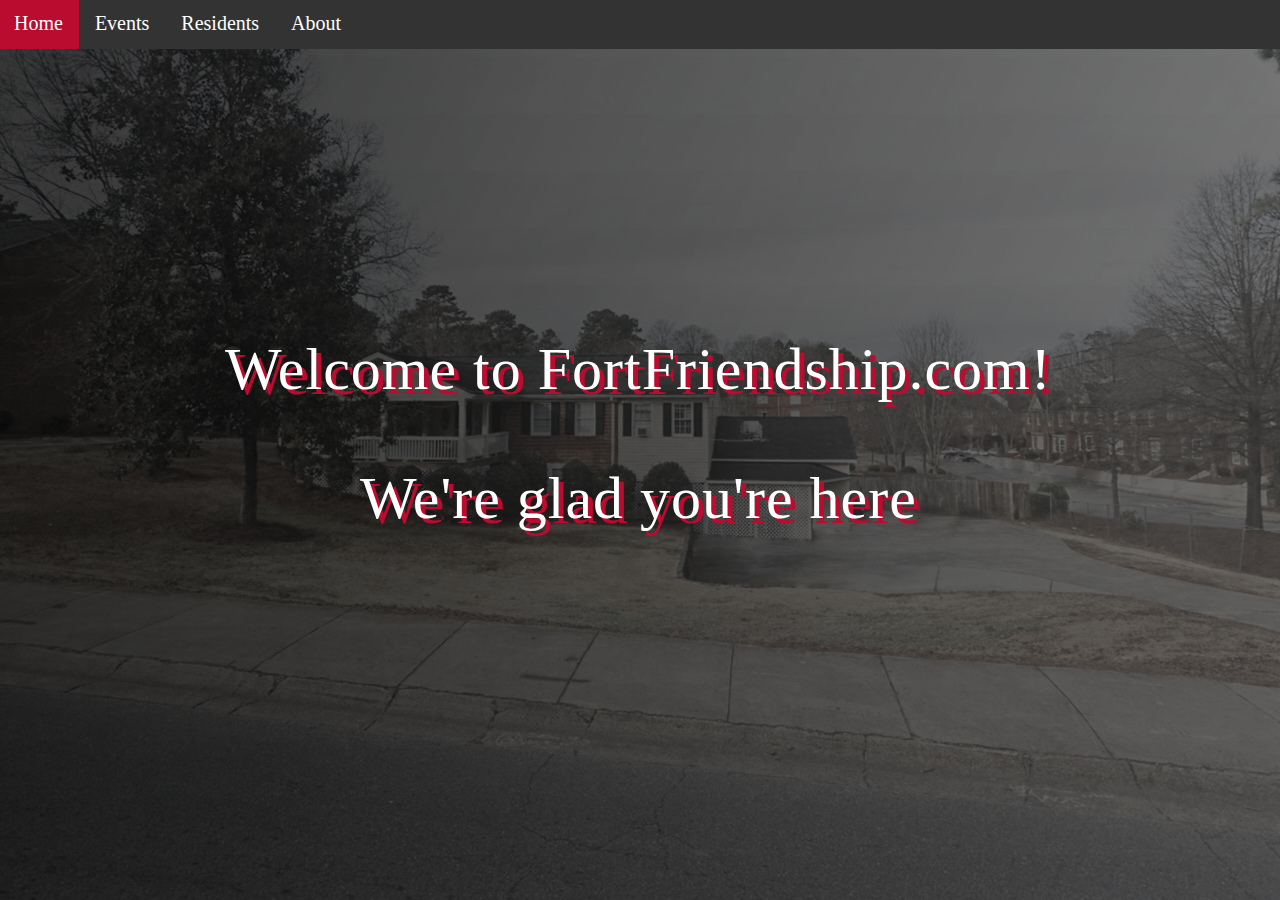
<file: index.html>
<!DOCTYPE html>
<html lang="en">

<head>
    <title>Fort Friendship</title>
    <link rel="stylesheet" href="home-style.css">
    <div id="top-bar">
        <div class="navbar">
            <a class="active" href="home.html">Home</a>
            <a href="events.html">Events</a>
            <a href="residents.html">Residents</a>
            <a href="about.html">About</a>
        </div>
    </div>
</head>

<body>
    <div id="main-text">
        <p id="main">Welcome to FortFriendship.com!</p>
        <p id="subtitle">We're glad you're here</p>
    </div>
</body>

</html>
</file>
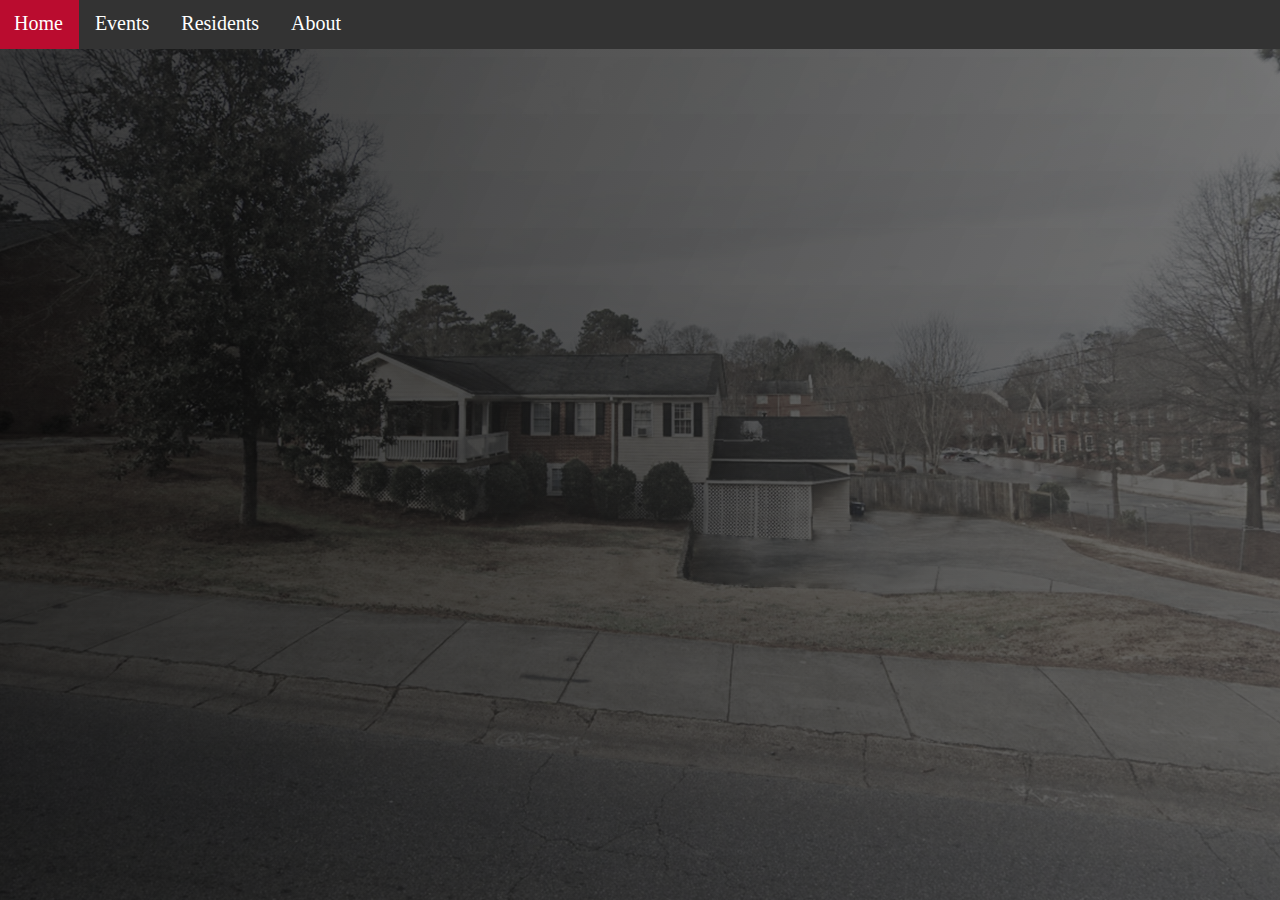
<file: about.html>
<!DOCTYPE html>
<html lang="en">

<head>
    <title>Fort Friendship</title>
    <link rel="stylesheet" href="home-style.css">
    <div id="top-bar">
        <div class="navbar">
            <a class="active" href="home.html">Home</a>
            <a href="events.html">Events</a>
            <a href="residents.html">Residents</a>
            <a href="about.html">About</a>
        </div>
    </div>
</head>

</html>
</file>
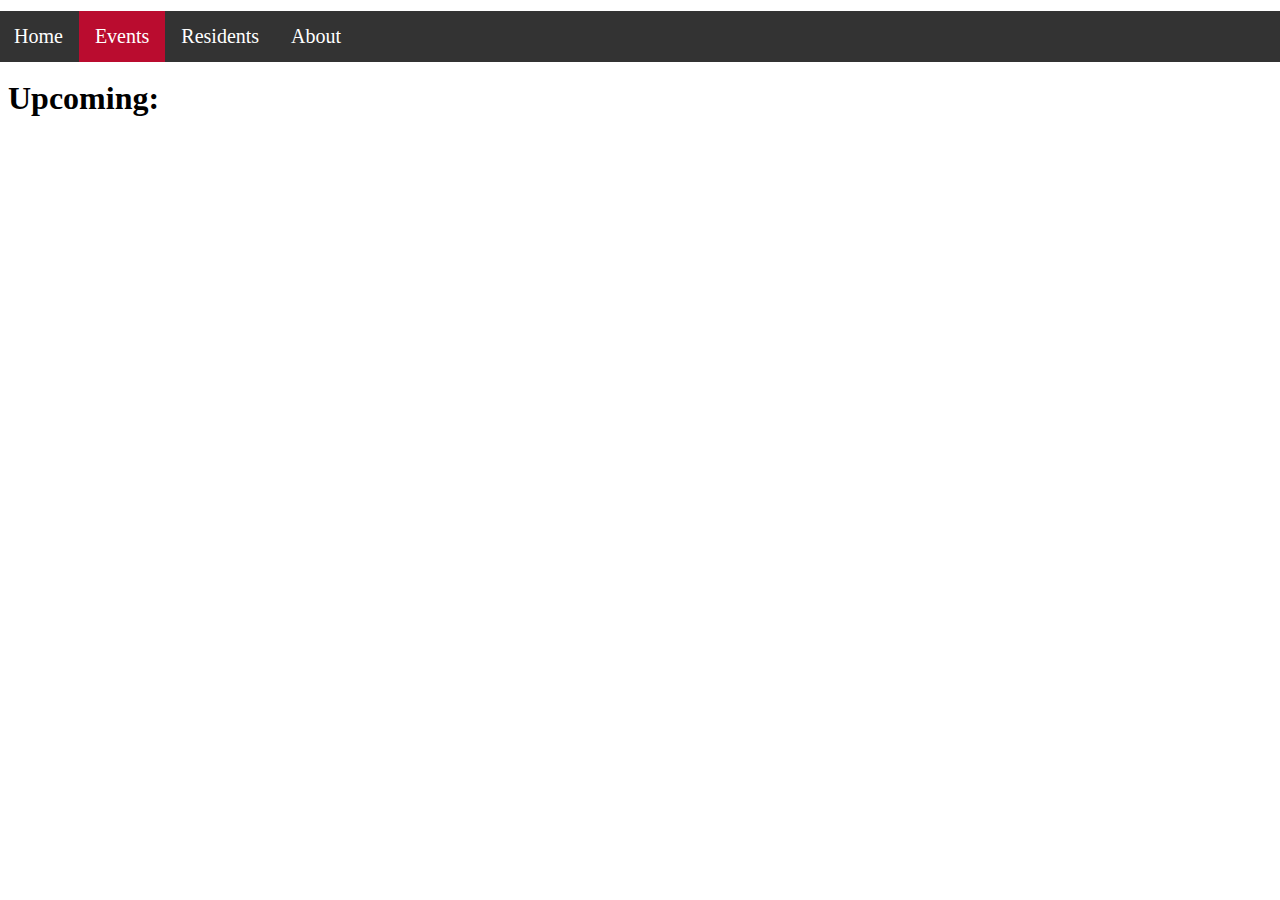
<file: events.html>
<!DOCTYPE html>
<html lang="en">

<head>
    <title>Fort Events</title>
    <link rel="stylesheet" href="event-style.css">
    <div id="top-bar">
        <div class="navbar">
            <a href="home.html">Home</a>
            <a class="active" href="events.html">Events</a>
            <a href="residents.html">Residents</a>
            <a href="about.html">About</a>
        </div>
    </div>
</head>

<body>
    <h1 id="section-header">Past: </h1>
    <div class="event">

    </div>
    <div class="event">

    </div>

    <h1 id="section-header">Upcoming: </h1>
    <div class="event">

    </div>
    <div class="event">

    </div>
</body>

</html>
</file>
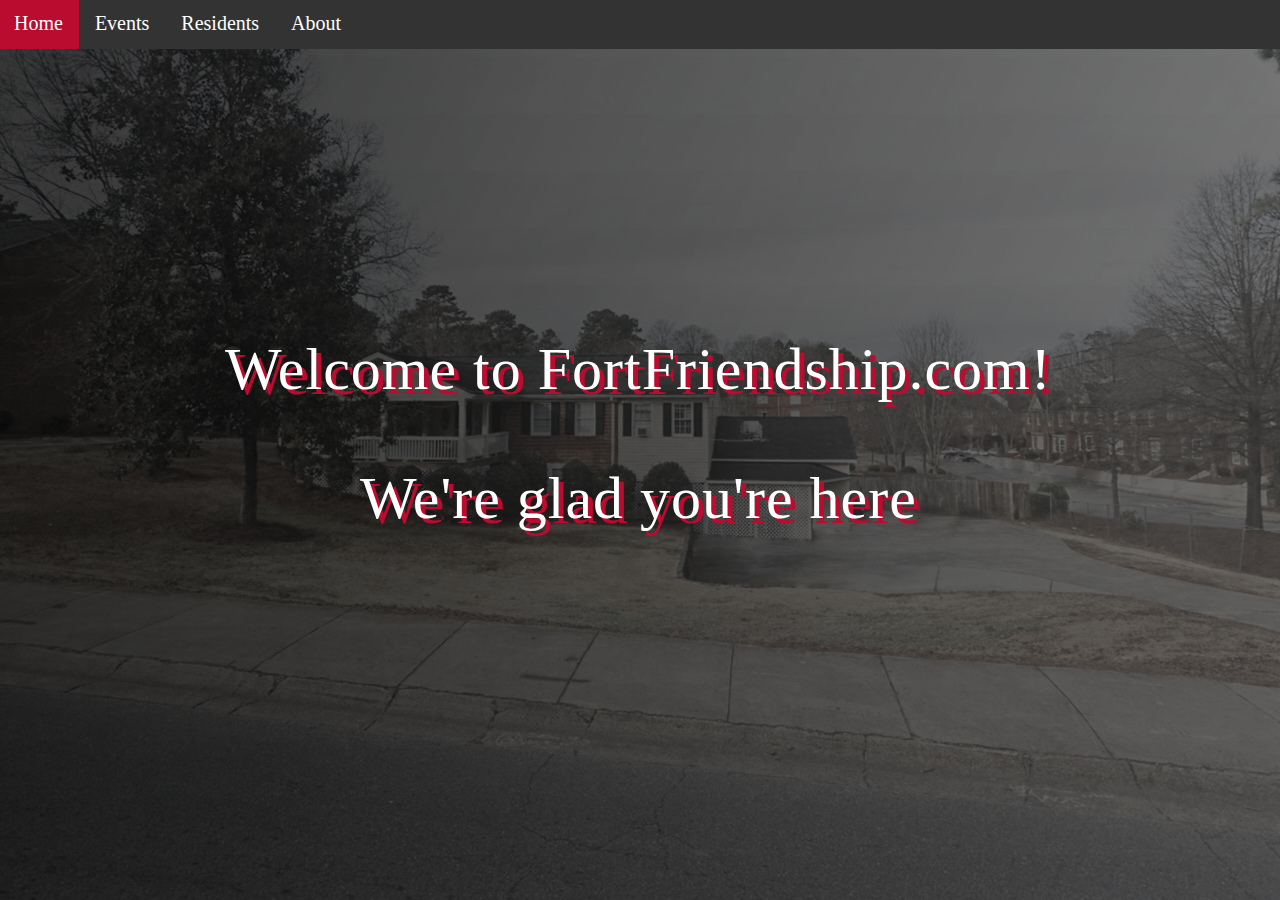
<file: home.html>
<!DOCTYPE html>
<html lang="en">

<head>
    <title>Fort Friendship</title>
    <link rel="stylesheet" href="home-style.css">
    <div id="top-bar">
        <div class="navbar">
            <a class="active" href="home.html">Home</a>
            <a href="events.html">Events</a>
            <a href="residents.html">Residents</a>
            <a href="about.html">About</a>
        </div>
    </div>
</head>

<body>
    <div id="main-text">
        <p id="main">Welcome to FortFriendship.com!</p>
        <p id="subtitle">We're glad you're here</p>
    </div>
</body>

</html>
</file>
<file: home-style.css>
.navbar {
    background-color: #333;
    overflow: hidden;
    margin-top: -10px;
    margin-left: -10px;
    margin-right: -10px;
}

.navbar a {
    float: left;
    text-align: center;
    padding: 14px 16px;
    text-decoration: none;
    font-size: 20px;
    color: white;
}

.navbar a:hover {
    background-color: #ddd;
    color: black;
}

.navbar a.active {
    background-color: #BA0C2F;
    color: white;
}

body {
    overflow: hidden;
    background-image: linear-gradient(
        115deg,
        rgba(7, 7, 7, 0.8),
        rgba(61, 61, 61, 0.7)
      ),
      url('Fort.jpg');
    background-size: cover;
}

body p {
    font-family: Blippo, fantasy;
    letter-spacing: 1px;
    font-size: 60px;
    color: white;
    text-align: center;
    text-shadow: 5px 5px #bA0C2F;
}

#main-text {
    position: fixed;
    top: 50%;
    left: 50%;
    margin-top: -175px;
    margin-left: -415px;
}
</file>
<file: event-style.css>
.navbar {
    position: fixed;
    width: 105%;
    background-color: #333;
    overflow-x: hidden;
    margin-top: -10px;
    margin-left: -10px;
    margin-right: -10px;
}

.navbar a {
    float: left;
    text-align: center;
    padding: 14px 16px;
    text-decoration: none;
    font-size: 20px;
    color: white;
}

.navbar a:hover {
    background-color: #ddd;
    color: black;
}

.navbar a.active {
    background-color: #BA0C2F;
    color: white;
}

body {
    overflow-x: hidden;
    overflow-y: hidden;
}

body::-webkit-scrollbar { width: 0 !important }

.upcoming {
    display: flex;
    border: 1px solid black;
    margin-left: -10px;
    margin-right: -10px;
}

.left-column, .right-column {
    flex: 50%;
}

.left-column, .right-column {
    float: left;
    width: 50%;
}

#coming-soon {
    margin-top: 2px;
    width: 100%;
    max-height: 90%;
    height: 81%;
    object-fit: cover;
}

#header {
    position: absolute;
}

body p {
    font-family: Blippo, fantasy;
    letter-spacing: 1px;
    color: black;
    text-align: center;
}

#main {
    margin-top: 40%;
    font-size: 60px;
}

#subtitle {
    font-size: 30px;
}
</file>
